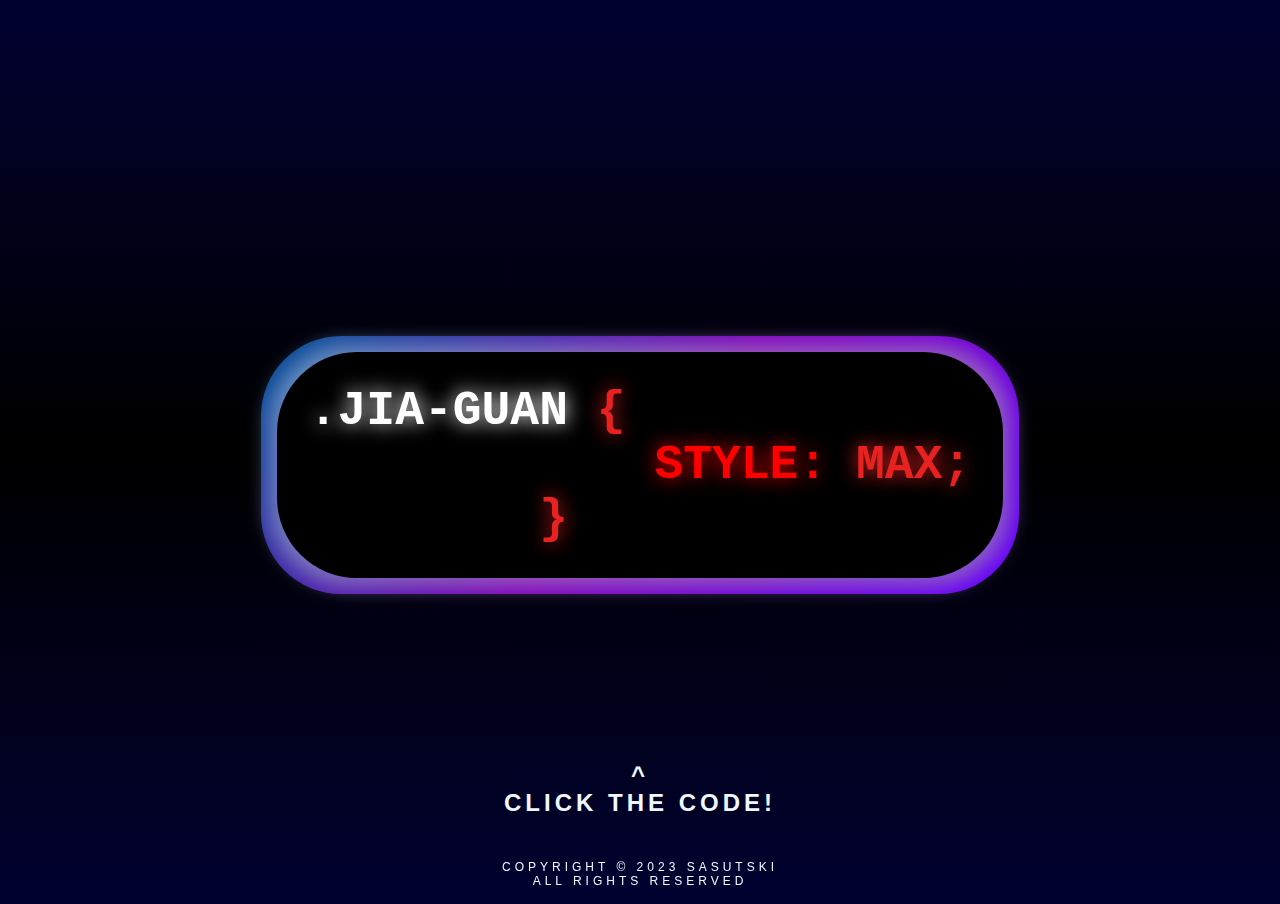
<file: index.html>
<!DOCTYPE html>
<html lang="en">
<head>
    <meta charset="UTF-8">
    <meta http-equiv="X-UA-Compatible" content="IE=edge">
    <meta name="viewport" content="width=device-width, initial-scale=1.0">
    <link rel="stylesheet" href="assets/css/style.css">
    <link rel="shortcut icon" type="image/x-icon" href="assets/favicon.jpeg">
    <title>Jia Guan</title>
</head>
<body class="body-start">
    <a href="about.html">
        <pre contenteditable="false" class="language-css" tabindex="0"><code class="language-css"><span class="token selector">.jia-guan</span> <span class="token punctuation">{</span>
            <span class="token property">style</span><span class="token punctuation">:</span> max<span class="token punctuation">;</span>
        <span class="token punctuation">}</span></code></pre>
        </div>
    </a>
    <div class="click-the-code">
        <p style="text-align: center;">
            ^
            </br>
            Click the code!
        </p>
    </div>
    <div class="rights">
        <p style="text-align: center;">
            Copyright © 2023 Sasutski
            <br>
            All Rights Reserved
        </p>
    </div>
    <script src="assets/js/script.js"></script>
</body>

</html>
</file>
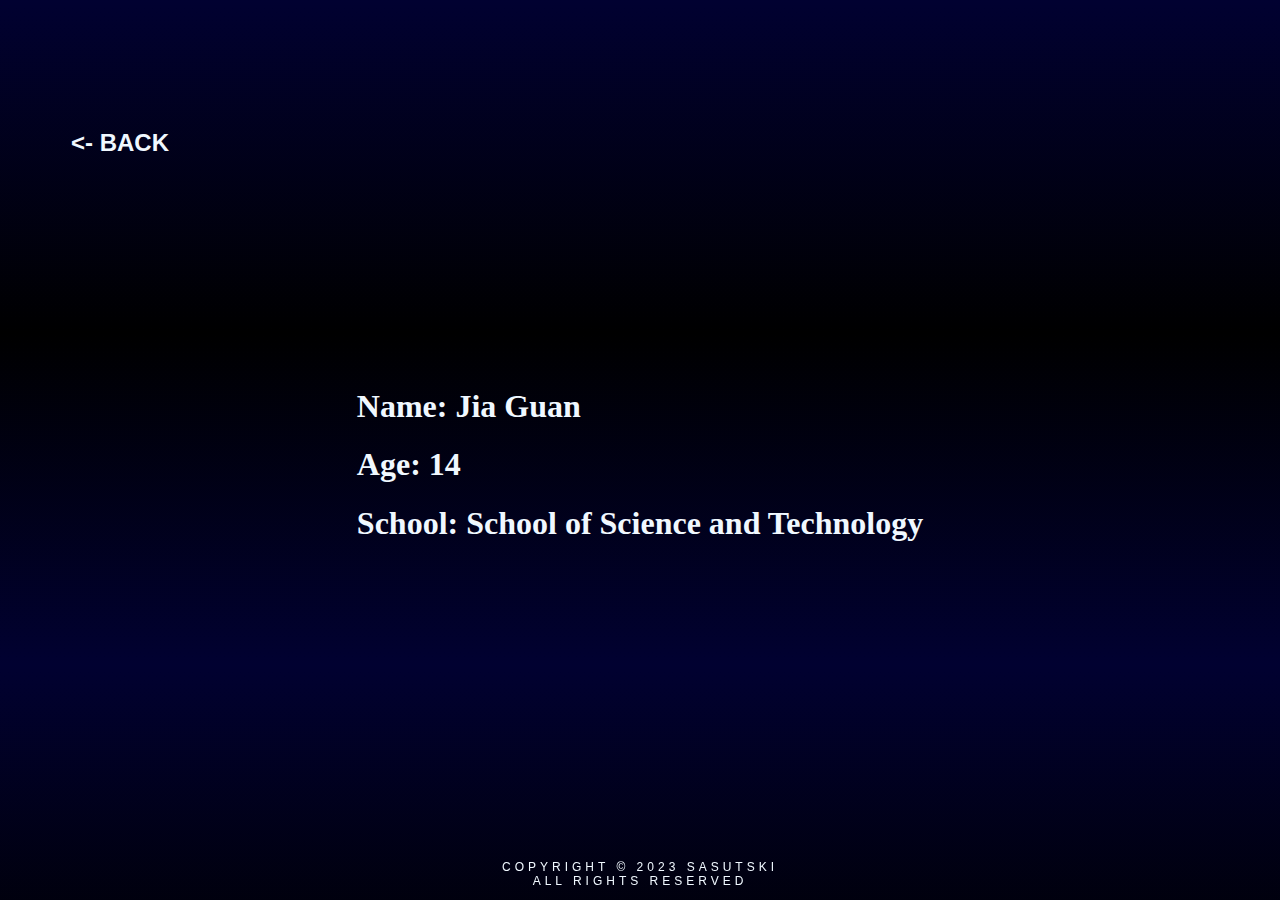
<file: about.html>
<!DOCTYPE html>
<html lang="en">
<head>
    <meta charset="UTF-8">
    <meta http-equiv="X-UA-Compatible" content="IE=edge">
    <meta name="viewport" content="width=device-width, initial-scale=1.0">
    <link rel="stylesheet" href="assets/css/style.css">
    <link rel="shortcut icon" type="image/x-icon" href="assets/favicon.jpeg">    
    <title>About me</title>
</head>
<body class="body-about">
    <div>
        <h1><a href="index.html" class="a-back"><- back</a></h1>
    </div>
    <div>
        <h1>Name: Jia Guan</h1>
        <h1>Age: 14</h1>
        <h1>School: School of Science and Technology</h1>
    </div>
    <div class="rights">
        <p style="text-align: center;">
            Copyright © 2023 Sasutski
            <br>
            All Rights Reserved
        </p>
    </div>
    <script src="assets/js/script.js"></script>
</body>
</html>
</file>
<file: assets/css/style.css>
html {
    background: linear-gradient(rgb(1, 1, 49), black, rgb(1, 1, 49));
    color: aliceblue;
}
a {
    text-decoration: none;
    color: aliceblue;
    font-family: "Roboto", sans-serif;
    font-size: 24px;

    text-decoration: none;
    text-transform: uppercase;
}
:root {
    --pink: hsl(0, 0%, 100%);
    --teal: hsl(0, 100%, 50%);
    --white: hsl(0, 81%, 52%);
  }
  
.body-start {
background: transparent;
padding-top: 240px;
min-block-size: 72dvh;

display: grid;
place-items: center;
}
.body-about {
    background: transparent;
    min-block-size: 72dvh;
    display: grid;
    place-items: center;
}
.a-back {
    padding-right: 65rem;
}
pre {
--selector: var(--pink);
--property: var(--teal);
--punctuation: var(--white);
--undefined: var(--white);

font-size: 3rem;
font-weight: bold;
color: var(--undefined);
background: hsl(0, 0%, 0%);
padding: 2rem;
border-radius: 5rem;

position: relative;

transform-style: preserve-3d;
transform: perspective(5000px) rotateY(var(--rotateX)) rotateX(var(--rotateY));
}

pre > * {
text-shadow: 0 0 0.4em currentColor;
}

pre::before,
pre::after {
content: "";
position: absolute;
border-radius: inherit;
}

/* shadow */
pre::before {
inset: -0.50rem;
border-radius: inherit;
background: linear-gradient(-45deg, hsl(264, 48%, 57%), hsl(280, 42%, 54%), hsl(206, 44%, 55%));
z-index: -1;
transform: translateZ(-25px);
filter: blur(10px);
opacity: 100%;
}

/* gradient thingy */
pre::after {
z-index: -2;
inset: -1rem;
background: linear-gradient(-45deg, hsl(264, 100%, 50%), hsl(280, 100%, 37%), hsl(206, 100%, 29%));
transform: translateZ(-50px);
}

.selector {
color: var(--selector);
}

.property {
color: var(--property);
}

.punctuation {
color: var(--punctuation);
}

.property + .punctuation {
color: var(--property);
}

.click-the-code {
    font-family: Arial, Helvetica, sans-serif;
    font-size: 24px;
    font-weight: bold;
    text-decoration: none;
    text-transform: uppercase;
    letter-spacing: 4px;
    position: relative;
    color: aliceblue;
}
.back {
    padding-top: -10000px;
}
.rights {
    background: transparent;
    padding-top: 75px;
    font-family: Arial, Helvetica, sans-serif;
    font-size: 12px;
    text-decoration: none;
    text-transform: uppercase;
    letter-spacing: 4px;
    position: fixed;
    left: 0;
    bottom: 0;
    width: 100%;
    color: aliceblue;
}
</file>
